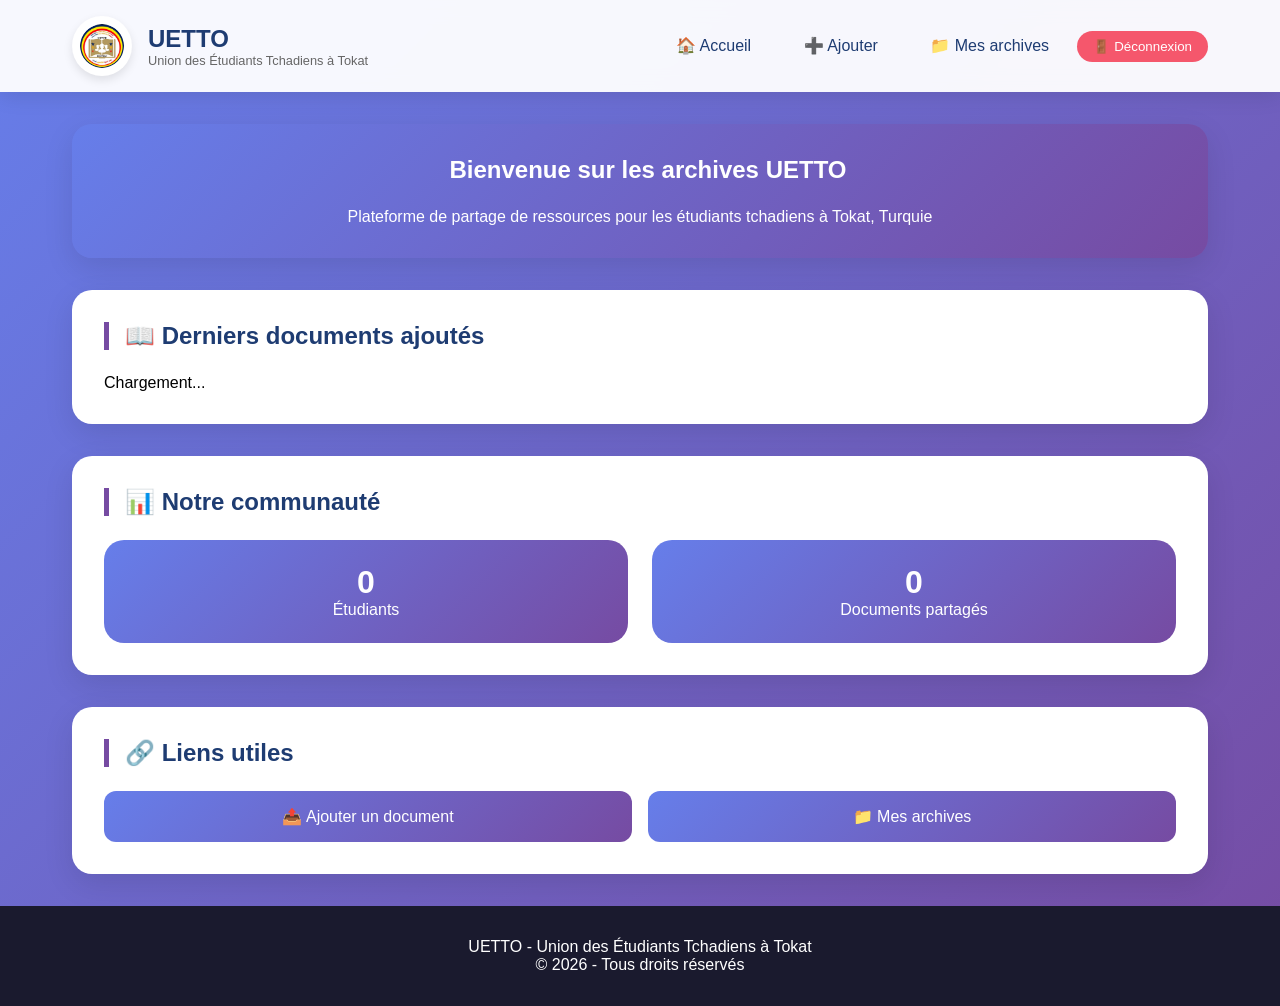
<file: index.html>
<!DOCTYPE html>
<html lang="fr">
<head>
    <meta charset="UTF-8">
    <meta name="viewport" content="width=device-width, initial-scale=1.0">
    <title>UETTO - Accueil</title>
    <style>
        * { margin: 0; padding: 0; box-sizing: border-box; }
        body { font-family: 'Segoe UI', Tahoma, Geneva, Verdana, sans-serif; background: linear-gradient(135deg, #667eea 0%, #764ba2 100%); min-height: 100vh; }
        header { background: rgba(255,255,255,0.95); backdrop-filter: blur(10px); box-shadow: 0 4px 20px rgba(0,0,0,0.1); position: sticky; top: 0; z-index: 100; }
        .header-container { max-width: 1200px; margin: 0 auto; padding: 1rem 2rem; display: flex; justify-content: space-between; align-items: center; flex-wrap: wrap; gap: 1rem; }
        .logo-container { display: flex; align-items: center; gap: 1rem; }
        .logo { width: 60px; height: 60px; border-radius: 50%; background: white; padding: 8px; box-shadow: 0 4px 10px rgba(0,0,0,0.1); }
        .logo-text h1 { font-size: 1.5rem; color: #1e3c72; }
        .logo-text p { color: #666; font-size: 0.8rem; }
        nav a { color: #1e3c72; text-decoration: none; margin: 0 0.5rem; padding: 0.5rem 1rem; border-radius: 20px; transition: 0.3s; }
        nav a:hover { background: #667eea; color: white; }
        .logout-btn { background: #f5576c; color: white; border: none; padding: 0.5rem 1rem; border-radius: 20px; cursor: pointer; }
        main { max-width: 1200px; margin: 2rem auto; padding: 0 2rem; }
        section { background: white; border-radius: 20px; padding: 2rem; margin-bottom: 2rem; box-shadow: 0 10px 30px rgba(0,0,0,0.1); }
        h2 { color: #1e3c72; margin-bottom: 1.5rem; border-left: 5px solid #764ba2; padding-left: 1rem; }
        .hero { background: linear-gradient(135deg, #667eea 0%, #764ba2 100%); color: white; text-align: center; }
        .hero h2 { color: white; border-left: none; }
        .stats-grid { display: grid; grid-template-columns: repeat(auto-fit, minmax(200px, 1fr)); gap: 1.5rem; }
        .stat-card { background: linear-gradient(135deg, #667eea 0%, #764ba2 100%); color: white; padding: 1.5rem; border-radius: 20px; text-align: center; }
        .stat-number { font-size: 2rem; font-weight: bold; }
        .links-grid { display: grid; grid-template-columns: repeat(auto-fit, minmax(200px, 1fr)); gap: 1rem; }
        .link-card { background: linear-gradient(135deg, #667eea 0%, #764ba2 100%); color: white; text-decoration: none; padding: 1rem; border-radius: 12px; text-align: center; display: block; }
        .document-card { background: #f8f9fa; padding: 1rem; margin: 0.8rem 0; border-radius: 12px; border-left: 4px solid #764ba2; }
        .download-link { color: #764ba2; text-decoration: none; font-weight: bold; }
        footer { background: #1a1a2e; color: white; text-align: center; padding: 2rem; margin-top: 2rem; }
        @media (max-width: 768px) { .header-container { flex-direction: column; text-align: center; } nav a { display: inline-block; margin: 0.2rem; } }
    </style>
</head>
<body>
    <header>
        <div class="header-container">
            <div class="logo-container">
                <img src="logo-uetto.png" class="logo" alt="Logo" onerror="this.src='https://placehold.co/60x60?text=UETTO'">
                <div class="logo-text">
                    <h1>UETTO</h1>
                    <p>Union des Étudiants Tchadiens à Tokat</p>
                </div>
            </div>
            <nav>
                <a href="index.html">🏠 Accueil</a>
                <a href="add-document.html">➕ Ajouter</a>
                <a href="my-archives.html">📁 Mes archives</a>
                <button id="logoutBtn" class="logout-btn">🚪 Déconnexion</button>
            </nav>
        </div>
    </header>
    <main>
        <section class="hero">
            <h2>Bienvenue sur les archives UETTO</h2>
            <p>Plateforme de partage de ressources pour les étudiants tchadiens à Tokat, Turquie</p>
        </section>
        <section>
            <h2>📖 Derniers documents ajoutés</h2>
            <div id="documentsList">Chargement...</div>
        </section>
        <section class="stats">
            <h2>📊 Notre communauté</h2>
            <div class="stats-grid">
                <div class="stat-card"><span class="stat-number" id="studentCount">0</span><br>Étudiants</div>
                <div class="stat-card"><span class="stat-number" id="docCount">0</span><br>Documents partagés</div>
            </div>
        </section>
        <section>
            <h2>🔗 Liens utiles</h2>
            <div class="links-grid">
                <a href="add-document.html" class="link-card">📤 Ajouter un document</a>
                <a href="my-archives.html" class="link-card">📁 Mes archives</a>
            </div>
        </section>
    </main>
    <footer>
        <p>UETTO - Union des Étudiants Tchadiens à Tokat</p>
        <p>© 2026 - Tous droits réservés</p>
    </footer>

    <script type="module">
        import { initializeApp } from "https://www.gstatic.com/firebasejs/10.8.0/firebase-app.js";
        import { getAuth, onAuthStateChanged, signOut } from "https://www.gstatic.com/firebasejs/10.8.0/firebase-auth.js";
        import { getDatabase, ref, onValue, get, child } from "https://www.gstatic.com/firebasejs/10.8.0/firebase-database.js";

       // Import the functions you need from the SDKs you need
  import { initializeApp } from "https://www.gstatic.com/firebasejs/12.12.1/firebase-app.js";
  // TODO: Add SDKs for Firebase products that you want to use
  // https://firebase.google.com/docs/web/setup#available-libraries

  // Your web app's Firebase configuration
  const firebaseConfig = {
    apiKey: "AIzaSyBJvIKoK8ffLsOroCDM_jtW0nzB9CNnQmQ",
    authDomain: "uetto-tokat.firebaseapp.com",
    databaseURL: "https://uetto-tokat-default-rtdb.europe-west1.firebasedatabase.app",
    projectId: "uetto-tokat",
    storageBucket: "uetto-tokat.firebasestorage.app",
    messagingSenderId: "123574749707",
    appId: "1:123574749707:web:e50ddcaab587c4d8a0950e"
  };
    
// Initialize Firebase
  const app = initializeApp(firebaseConfig);
        const app = initializeApp(firebaseConfig);
        const auth = getAuth(app);
        const db = getDatabase(app);

        onAuthStateChanged(auth, async (user) => {
            if (!user) { window.location.href = 'login.html'; return; }
            
            document.querySelector('.logo-text p').innerHTML = `Bienvenue ${user.displayName || user.email}`;
            
            // Charger les documents
            const documentsRef = ref(db, 'documents');
            onValue(documentsRef, (snapshot) => {
                const docs = snapshot.val();
                const container = document.getElementById('documentsList');
                if (!docs) {
                    container.innerHTML = '<p>Aucun document. <a href="add-document.html">Ajoutez le premier !</a></p>';
                    return;
                }
                let html = '';
                Object.entries(docs).slice(-5).reverse().forEach(([id, data]) => {
                    html += `<div class="document-card"><strong>📚 ${data.title}</strong><br><small>Ajouté par ${data.userName || data.userEmail}</small><br>${data.fileLink ? `<a href="${data.fileLink}" target="_blank" class="download-link">📥 Télécharger</a>` : ''}</div>`;
                });
                container.innerHTML = html;
            });
            
            // Compter les utilisateurs
            const usersRef = ref(db, 'users');
            onValue(usersRef, (snapshot) => {
                const users = snapshot.val();
                document.getElementById('studentCount').innerText = users ? Object.keys(users).length : 0;
            });
            
            // Compter les documents
            onValue(documentsRef, (snapshot) => {
                const docs = snapshot.val();
                document.getElementById('docCount').innerText = docs ? Object.keys(docs).length : 0;
            });
        });

        document.getElementById('logoutBtn').addEventListener('click', async () => {
            await signOut(auth);
            window.location.href = 'login.html';
        });
    </script>
</body>
</html>
</file>
